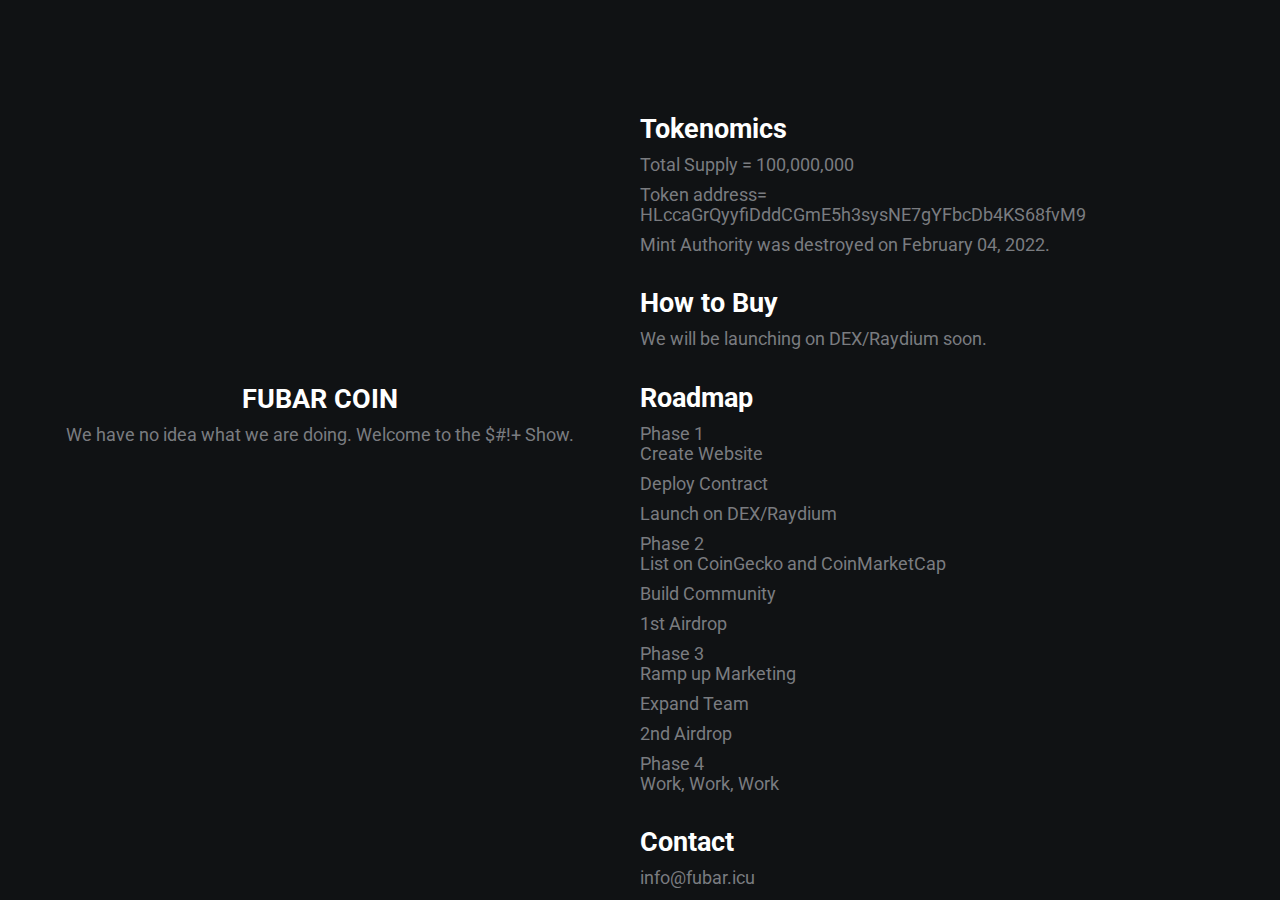
<file: index.html>
<!DOCTYPE html>
<html lang="en">
<head>
    <meta charset="UTF-8">
    <meta name="viewport" content="width=device-width, initial-scale=1.0">
    <meta http-equiv="X-UA-Compatible" content="ie=edge">
    <link rel="stylesheet" href="https://use.fontawesome.com/releases/v5.4.1/css/all.css" integrity="sha384-5sAR7xN1Nv6T6+dT2mhtzEpVJvfS3NScPQTrOxhwjIuvcA67KV2R5Jz6kr4abQsz" crossorigin="anonymous">
    <link rel="stylesheet" href="style.css">
    <title>FUBAR COIN</title>
    <meta
  name="description"
  content="Fubar Coin is a Solana based token that will
           change the way we view crypto.">
    <link rel="apple-touch-icon" href="/assets/FU_ICON_180x.png">
    
</head>
<body>
    <div class="grid-2">
        <div class="section-1">
            <i class="fas fa-coins fa-5x white"></i>
            <h2>FUBAR COIN</h2>
            <p>We have no idea what we are doing. Welcome to the $#!+ Show.</p>
            <a href="https://www.reddit.com/r/FubarDegens/"><i class="fab fa-reddit fa-2x"></i></a>
            <a href="https://discord.gg/a3stvYmhJQ"><i class="fab fa-discord fa-2x"></i></a>
            <a href="https://twitter.com/CoinFubar"><i class="fab fa-twitter fa-2x"></i></a>
        </div>
        <div class="section-2">
            <h2>Tokenomics</h2>
            <p>Total Supply = 100,000,000</p>
            <p><a href="https://solscan.io/token/HLccaGrQyyfiDddCGmE5h3sysNE7gYFbcDb4KS68fvM9"> Token address= HLccaGrQyyfiDddCGmE5h3sysNE7gYFbcDb4KS68fvM9 </a></p>
            <p><a href="https://solscan.io/tx/4JwHHDszjcnQ3BGUBvWbYTHYNizG5ViMCfd1YhpArWynS1qtgEdgnwJ3pPDiQGwUG6AHDRvpSpey9BrANndDS7nT"> Mint Authority was destroyed on February 04, 2022. </a></p>

            <h2>How to Buy</h2>
            <p> We will be launching on DEX/Raydium soon. </p>
            
            <h2>Roadmap</h2>
            <a href="#">Phase 1</a>
            <p>    <i class="fas fa-check-square"></i> Create Website</p>
            <p>    <i class="fas fa-check-square"></i>  Deploy Contract</p>
            <p>    <i class="fas fa-square"></i>  Launch on DEX/Raydium</p>
            <a href="#">Phase 2</a>
            <p>    <i class="fas fa-square"></i>  List on CoinGecko and CoinMarketCap</p>
            <p>    <i class="fas fa-square"></i>  Build Community</p>
            <p>    <i class="fas fa-square"></i>  1st Airdrop</p>
            <a href="#">Phase 3</a>
            <p>    <i class="fas fa-square"></i>  Ramp up Marketing</p>
            <p>    <i class="fas fa-square"></i>  Expand Team</p>
            <p>    <i class="fas fa-square"></i>  2nd Airdrop</p>
            <a href="#">Phase 4</a>
            <p>    <i class="fas fa-square"></i>  Work, Work, Work</p>
            <h2>Contact</h2>
            <p>info@fubar.icu</p>
        </div>
    </div>
</body>
</html>
</file>
<file: style.css>
/* global */
@import url('https://fonts.googleapis.com/css?family=Roboto');

.grid-2{
    display: grid;
    grid-template-columns: repeat(2,1fr);
}

body{
    margin: 0;
    padding: 0;
    font-family: 'Roboto', sans-serif;
    background-color: #101214;
    color: #7A7C80;

}

h2,.white{
    color: #fff;
}

a{
    color: #7A7C80;
    text-decoration: none;
}
/* section 1 */
.section-1{
    padding-top: 40vh;
    text-align: center;
}

.section-1 p{
    font-size: 1.1rem;
    padding-bottom: 10px;
    margin:0;
}

.section-1 h2{
    font-size: 1.7rem;
    margin-bottom: 10px;
}

.section-1 a{
    font-size: 1.5rem;
    padding: 10px;
}
/* section 2 */
.section-2{
    padding-top: 10vh;
    width: 70%;
}

.section-2 h2{
    font-size: 1.7rem;
    margin-bottom: 10px;
}

.section-2 p{
    font-size: 1.1rem;
    padding-bottom: 10px;
    margin:0;
}

.section-2 a{
    display: block;
    font-size: 1.1rem;
    padding-left: 0;
    margin:0;
}
/* animations / utilities */
.section-2 a:hover{
    font-size: 1.3rem;
    color: #fff;
    cursor: pointer;
    transition: 0.2s;
}

.section-1 a:hover{
    color: #fff;
    cursor: pointer;
    transition: 0.3s;
}

.white:hover{
    position: relative;
    padding-left: 10px;
}

/* media queres */
@media(max-width:780px){
    .grid-2{
        grid-template-columns: 1fr;
    }
    .section-1{
        padding:0;
        padding-top: 5rem;
    }
    .section-2{
        padding: 0;
        padding-left: 1.5rem;
        padding-top: 2rem;
    }
}
</file>
